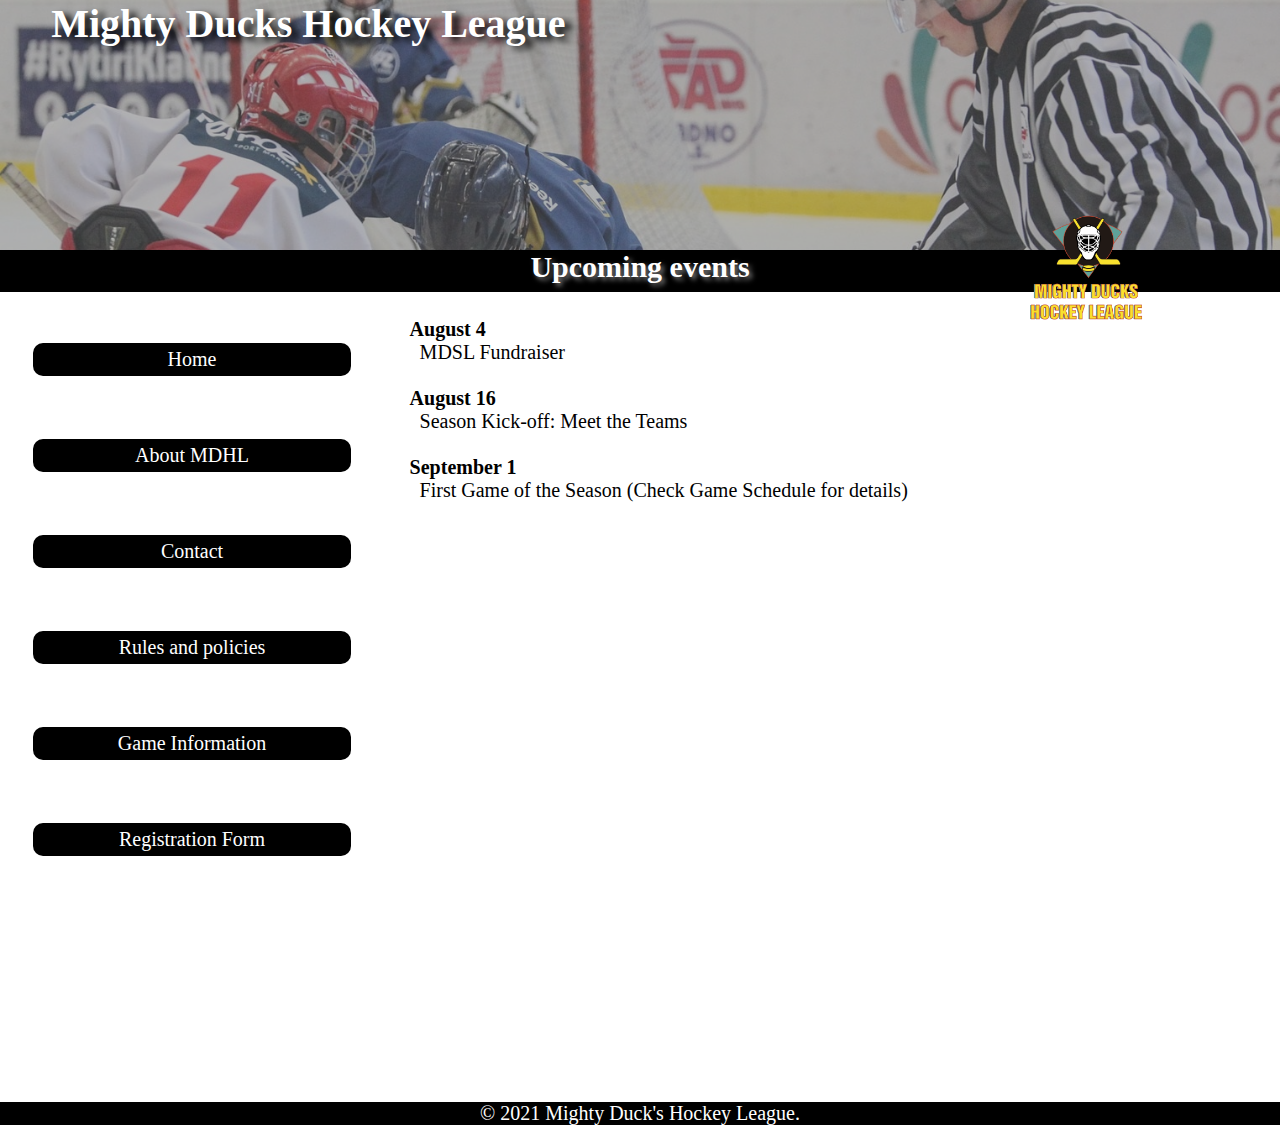
<file: index.html>
<!DOCTYPE html>
<html lang="en">

<head>
    <meta charset="UTF-8">
    <meta name="viewport" content="width=device-width, initial-scale=1.0">
    <title>Mighty Ducks - Home</title>
    <link rel="shortcut icon" href="img/logo.png" type="image/x-icon">
    <link rel="stylesheet" href="css/styleTask3.css">
</head>

<body>
        <header>
            <h1 id="title">Mighty Ducks Hockey League</h1>  
        </header>

        <section class="section-subtitle">
            <h2 id="subtitle">Upcoming events</h2>
            <img id="logo" src="img/logo.png" alt="logo de Mighty Ducks">
        </section>

        <main>   
            <nav>
                <a class="botton-nav" id="home" href="#">Home </a>
                <a class="botton-nav" id="about" href="about.html">About MDHL </a>
                <a class="botton-nav" id="contact" href="contact.html">Contact</a>
                <a class="botton-nav" href="rules.html">Rules and policies</a>
                <a class="botton-nav" href="gameinfo.html">Game Information</a>
                <a class="botton-nav" href="form.html">Registration Form</a>
            </nav>
            
        <section class="section-body">
                
            <ul style="list-style: none;">
                    <li><strong>August 4 </strong></br>&nbsp;&nbsp;MDSL Fundraiser </li></br>
                    <li><strong>August 16 </strong></br>&nbsp;&nbsp;Season Kick-off: Meet the Teams</li></br>    
                    <li><strong>September 1 </strong></br>&nbsp;&nbsp;First Game of the Season (Check Game Schedule for details)</li>
                </ul>  
            </section>
        </main>
    
        <footer>
            &copy; 2021 Mighty Duck's Hockey League.
        </footer>
 

</body>
</html>
</file>
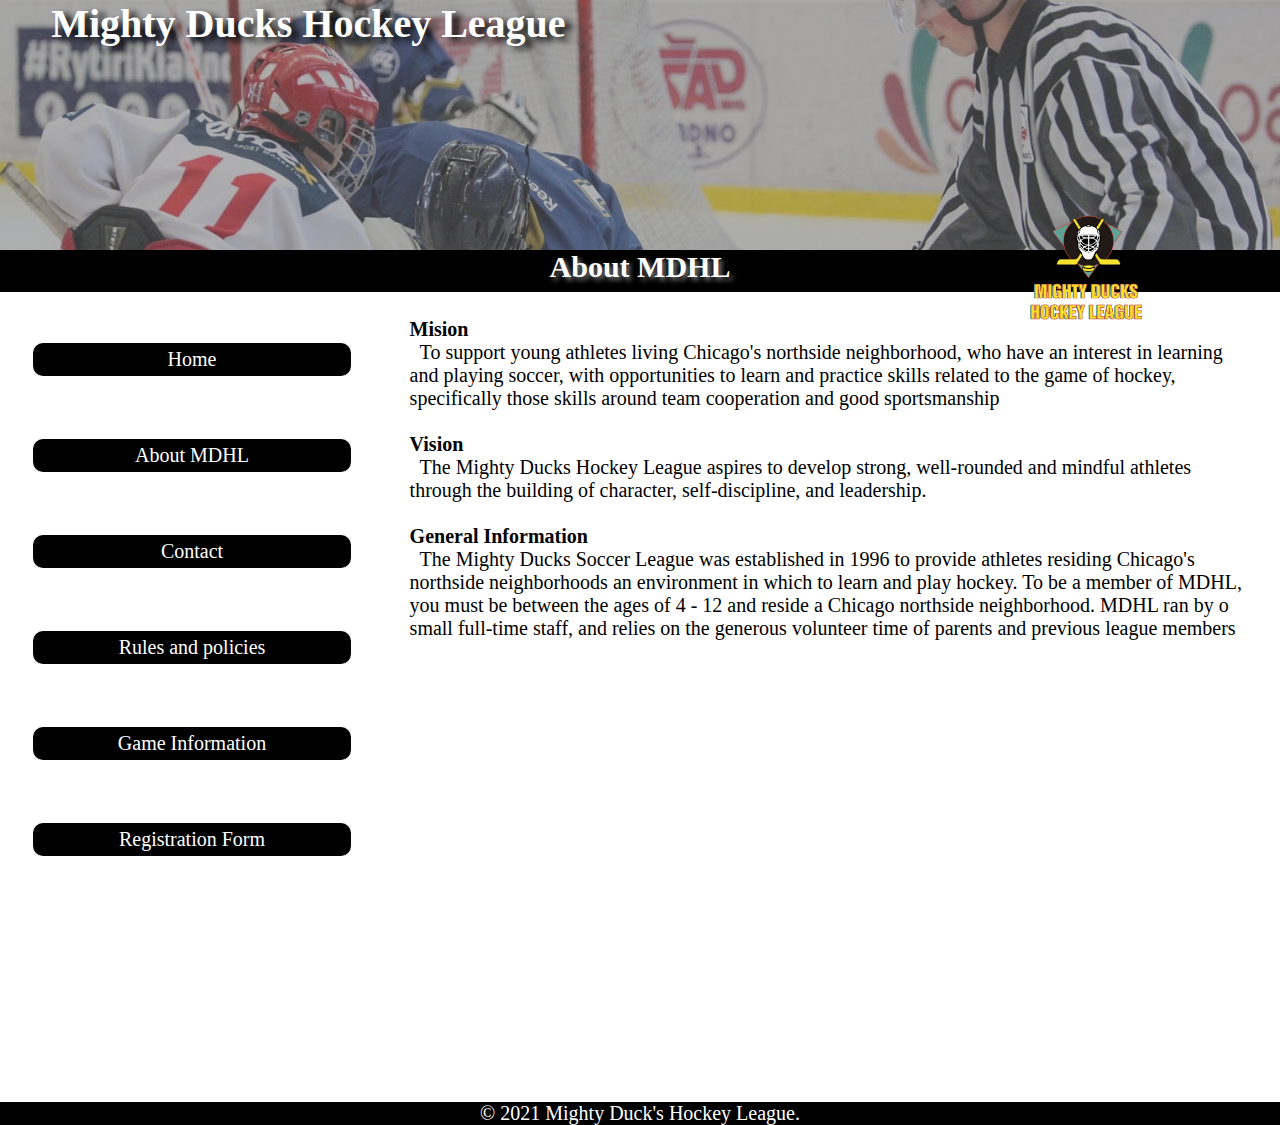
<file: about.html>
<!DOCTYPE html>
<html lang="en">

<head>
    <meta charset="UTF-8">
    <meta name="viewport" content="width=device-width, initial-scale=1.0">
    <title>About us</title>
    <link rel="shortcut icon" href="img/logo.png" type="image/x-icon">
    <link rel="stylesheet" href="css/styleTask3.css">
</head>

<body>
    <header>
        <h1 id="title">Mighty Ducks Hockey League</h1>                
    </header>

    <section class="section-subtitle">
        <h2 id="subtitle">About MDHL</h2>
        <img id="logo" src="img/logo.png" alt="logo de Mighty Ducks">
    </section>
    <main>   
        <nav>
            <a class="botton-nav" id="home" href="index.html">Home </a>
            <a class="botton-nav" id="about" href="#about.html">About MDHL </a>
            <a class="botton-nav" id="contact" href="contact.html">Contact</a>
            <a class="botton-nav" href="rules.html">Rules and policies</a>
            <a class="botton-nav" href="gameinfo.html">Game Information</a>
            <a class="botton-nav" href="form.html">Registration Form</a>
        </nav>
        
        <section class="section-body">
            <ul id="list-about">
                <li><strong>Mision </strong></br>&nbsp;&nbsp;To support young athletes living Chicago's northside neighborhood, who have an interest in
                    learning and playing soccer, with opportunities to learn and practice skills related to the game of
                    hockey, specifically those skills around team cooperation and good sportsmanship </li></br>
                <li><strong>Vision </strong></br>&nbsp;&nbsp;The Mighty Ducks Hockey League aspires to develop strong, well-rounded and mindful athletes
                    through the building of character, self-discipline, and leadership.</li></br>    
                <li><strong>General Information </strong></br>&nbsp;&nbsp;The Mighty Ducks Soccer League was established in 1996 to provide athletes residing
                    Chicago's northside neighborhoods an environment in which to learn and play hockey. To be a
                    member of MDHL, you must be between the ages of 4 - 12 and reside a Chicago northside
                    neighborhood. MDHL ran by o small full-time staff, and relies on the generous volunteer time of
                    parents and previous league members</li>
            </ul>  
        </section>

    </main>

    <footer>
        &copy; 2021 Mighty Duck's Hockey League.
    </footer> 
</body>
</html>
</file>
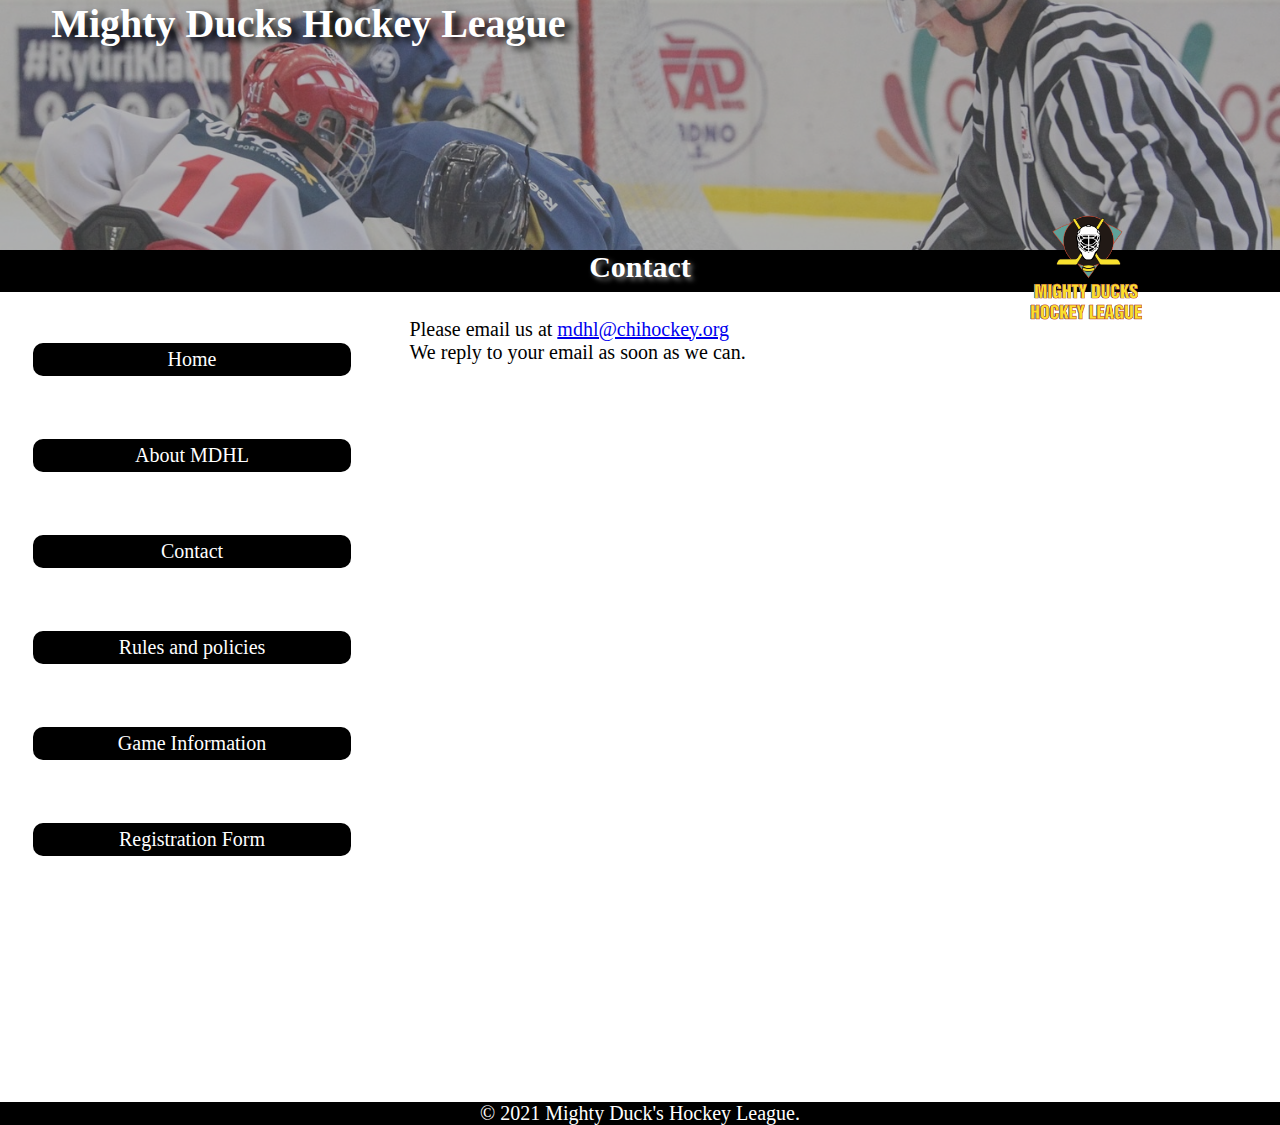
<file: contact.html>
<!DOCTYPE html>
<html lang="en">

<head>
    <meta charset="UTF-8">
    <meta name="viewport" content="width=device-width, initial-scale=1.0">
    <title>About us</title>
    <link rel="shortcut icon" href="img/logo.png" type="image/x-icon">
    <link rel="stylesheet" href="css/styleTask3.css">
</head>

<body>
    <header>
        <h1 id="titulo">Mighty Ducks Hockey League</h1>
    </header>

    <section class="section-subtitle">
        <h2 id="subtitle">Contact</h2>
        <img id="logo" src="img/logo.png" alt="logo de Mighty Ducks">
    </section>
    <main>   
    <nav>
        <a class="botton-nav" id="home" href="index.html">Home </a>
        <a class="botton-nav" id="about" href="about.html">About MDHL </a>
        <a class="botton-nav" id="contact" href="#contact.html">Contact</a>
        <a class="botton-nav" href="rules.html">Rules and policies</a>
        <a class="botton-nav" href="gameinfo.html">Game Information</a>
        <a class="botton-nav" href="form.html">Registration Form</a>
    </nav>
        
        <section class="section-body">
            <p>Please email us at <a href="mailto=mdhl@chihockey.org"> mdhl@chihockey.org</a></br>We reply to your email as soon as we can.
            </p>
        </section>
    </main>

    <footer>
        &copy; 2021 Mighty Duck's Hockey League.
    </footer> 
</body>
</html>
</file>
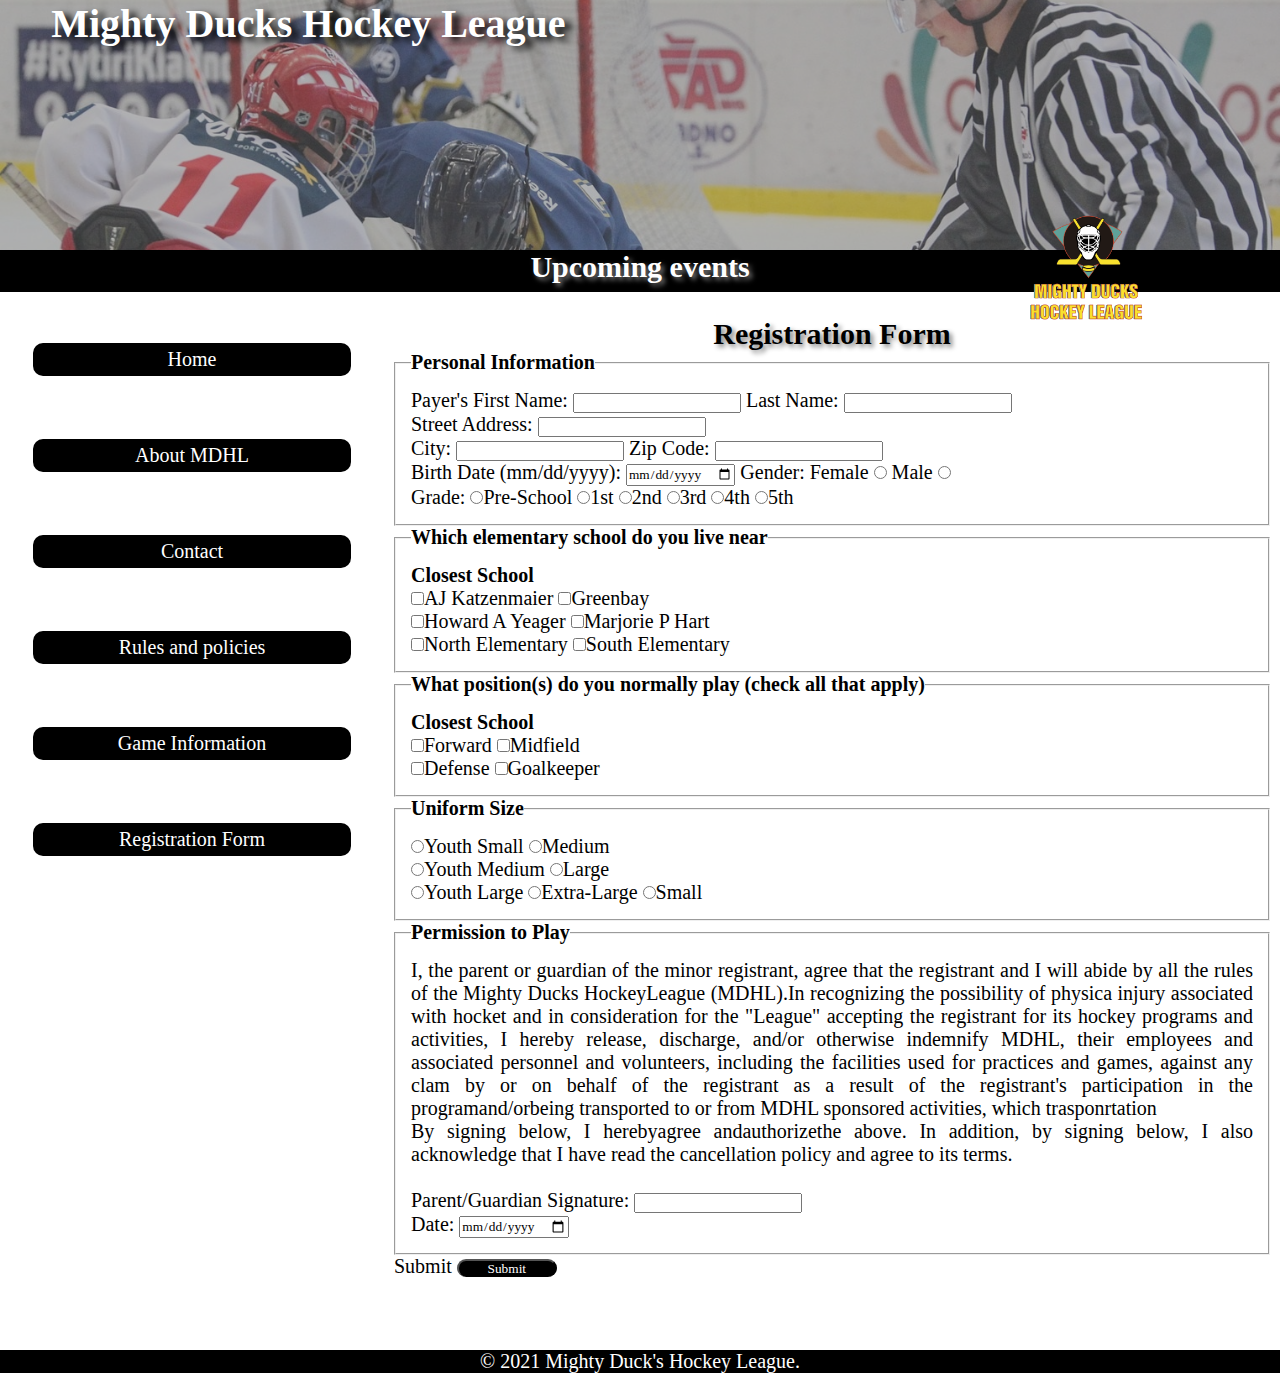
<file: form.html>
<!DOCTYPE html>
<html lang="en">

<head>
    <meta charset="UTF-8">
    <meta name="viewport" content="width=device-width, initial-scale=1.0">
    <title>Mighty Ducks - Home</title>
    <link rel="shortcut icon" href="img/logo.png" type="image/x-icon">
    <link rel="stylesheet" href="css/styleTask3.css">
</head>

<body>
    <header>
        <h1 id="title">Mighty Ducks Hockey League</h1>  
    </header>

    <section class="section-subtitle">
        <h2 id="subtitle">Upcoming events</h2>
        <img id="logo" src="img/logo.png" alt="logo de Mighty Ducks">
    </section>

    <main>   
        <nav>
            <a class="botton-nav" id="home" href="index.html">Home </a>
            <a class="botton-nav" id="about" href="about.html">About MDHL </a>
            <a class="botton-nav" id="contact" href="contact.html">Contact</a>
            <a class="botton-nav" href="rules.html">Rules and policies</a>
            <a class="botton-nav" href="gameinfo.html">Game Information</a>
            <a class="botton-nav" href="#form.html">Registration Form</a>
            
        </nav>
        <section class="reg_form">
            <h2>Registration Form</h2>
            <form action="/show_data.html">
                <fieldset class="personal_info">
                    <legend><strong>Personal Information</strong></legend>
                    <label>
                        Payer's First Name: 
                        <input type="text" name="name" required>
                    </label>
                    <label>
                        Last Name: 
                        <input type="text" name="last_name" required>
                    </label>
                    <br>
                    <label>
                        Street Address: 
                        <input type="text" name="address">
                    </label>
                    <br>
                    <label>
                        City: 
                        <input type="text" name="city">
                    </label>
                    <label>
                        Zip Code: 
                        <input type="text" name="zip_code">
                    </label>
                    <br>
                    <label>
                        Birth Date (mm/dd/yyyy): 
                        <input type="date" name="bdate" required>
                    </label>
                    <label>
                        Gender:
                        <label>Female <input type="radio" name="gender"></label> 
                        <label>Male <input type="radio" name="gender"></label>
                    </label>
                    <br>
                    <label>
                        Grade: 
                        <label><input type="radio" name="grade" value="pre">Pre-School</label> 
                        <label><input type="radio" name="grade" value="1">1st</label> 
                        <label><input type="radio" name="grade" value="2">2nd</label> 
                        <label><input type="radio" name="grade" value="3">3rd</label>
                        <label><input type="radio" name="grade" value="4">4th</label>  
                        <label><input type="radio" name="grade" value="5">5th</label> 
                    </label>
                </fieldset>

                <fieldset class="school">
                    <legend><strong>Which elementary school do you live near</strong></legend>
                        <strong>Closest School</strong><br> 
                        <label class="school_name"><input type="checkbox" name="school" value="1">AJ Katzenmaier</label> 
                        <label class="school_name"><input type="checkbox" name="school" value="2">Greenbay</label><br> 
                        <label class="school_name"><input type="checkbox" name="school" value="3">Howard A Yeager</label>
                        <label class="school_name"><input type="checkbox" name="school" value="4">Marjorie P Hart</label><br>
                        <label class="school_name"><input type="checkbox" name="school" value="5">North Elementary</label>
                        <label class="school_name"><input type="checkbox" name="school" value="5">South Elementary</label> 
                </fieldset>

                <fieldset class="position">
                    <legend><strong>What position(s) do you normally play (check all that apply)</strong></legend>
                    <label>
                        <strong>Closest School</strong><br> 
                        <label><input type="checkbox" name="position" value="1">Forward</label>
                        <label><input type="checkbox" name="position" value="2">Midfield</label><br>
                        <label><input type="checkbox" name="position" value="3">Defense</label>
                        <label><input type="checkbox" name="Position" value="4">Goalkeeper</label>
                         
                    </label>
                </fieldset>

                <fieldset class="size">
                    <legend><strong>Uniform Size</strong></legend>
                    <label>
                        <label><input type="radio" name="size" value="1">Youth Small</label> 
                        <label><input type="radio" name="size" value="2">Medium</label><br> 
                        <label><input type="radio" name="size" value="3">Youth Medium</label>
                        <label><input type="radio" name="size" value="4">Large</label><br>
                        <label><input type="radio" name="size" value="5">Youth Large</label>
                        <label><input type="radio" name="size" value="6">Extra-Large</label>
                        <label><input type="radio" name="size" value="7">Small</label>  
                    </label>
                </fieldset>

                <fieldset class="permission">
                    <legend><strong>Permission to Play</strong></legend>
                    <p>I, the parent or guardian of the minor registrant, agree that the registrant and I will abide by all the rules of the Mighty Ducks HockeyLeague (MDHL).In recognizing the possibility of physica injury associated with hocket and in consideration for the "League" accepting the registrant for its hockey programs and activities, I hereby release, discharge, and/or otherwise indemnify MDHL, their employees and associated personnel and volunteers, including the facilities used for practices and games, against any clam by or on behalf of the registrant as a result of the registrant's participation in the programand/orbeing transported to or from MDHL sponsored activities, which trasponrtation<br> By signing below, I herebyagree andauthorizethe above. In addition, by signing below, I also acknowledge that I have read the cancellation policy and agree to its terms.</p><br>
                    <label>Parent/Guardian Signature: <input type="text" name="signature" required></label><br>
                    <label>Date: <input type="date"></label>
                </fieldset>

                <label class="lab_submit">Submit  <input class="submit" type="submit"></label>
            </form>
        </section>
    </main>
    <footer>
        &copy; 2021 Mighty Duck's Hockey League.
    </footer>
</body>
</file>
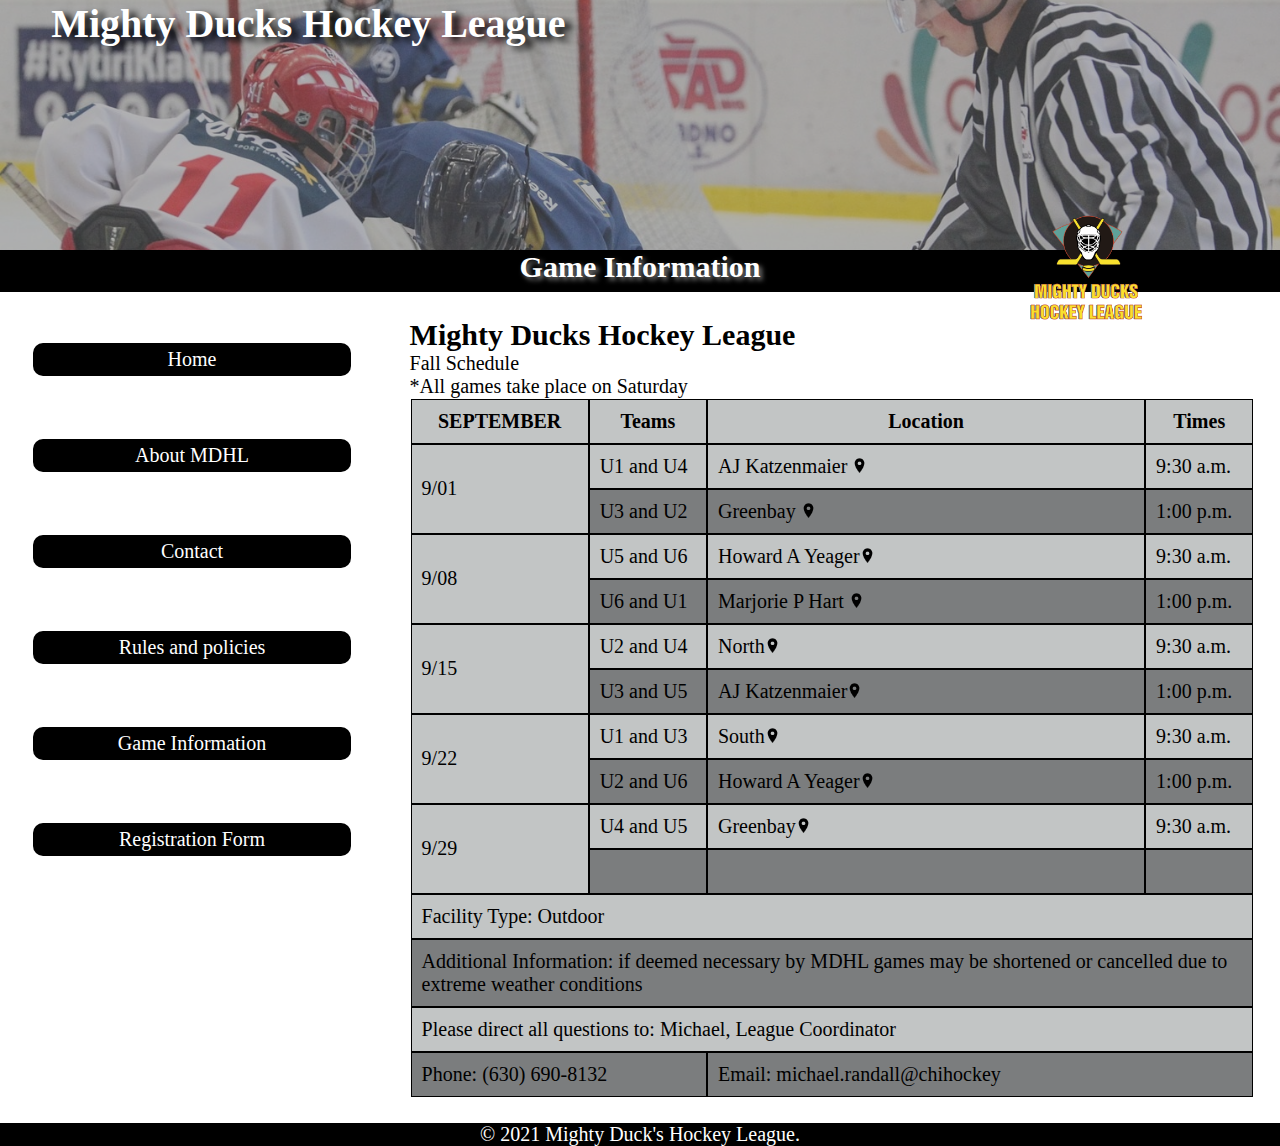
<file: gameinfo.html>
<!DOCTYPE html>
<html lang="en">

<head>
    <meta charset="UTF-8">
    <meta name="viewport" content="width=device-width, initial-scale=1.0">
    <title>Mighty Ducks - Home</title>
    <link rel="shortcut icon" href="img/location.png" type="image/x-icon">
    <link rel="stylesheet" href="css/styleTask3.css">
</head>

<body>
    <header>
        <h1 id="title">Mighty Ducks Hockey League</h1>                
    </header>

    <section class="section-subtitle">
        <h2 id="subtitle">Game Information</h2>
        <img id="logo" src="img/logo.png" alt="logo de Mighty Ducks">
    </section>
    <main>   
    <nav>
        <a class="botton-nav" id="home" href="index.html">Home </a>
        <a class="botton-nav" id="about" href="about.html">About MDHL </a>
        <a class="botton-nav" id="contact" href="contact.html">Contact</a>
        <a class="botton-nav" href="rules.html">Rules and policies</a>
        <a class="botton-nav" href="#gameinfo.html">Game Information</a>
        <a class="botton-nav" href="form.html">Registration Form</a>
    </nav>
        
        <section class="section-body section-gameinfo">
            <h2>Mighty Ducks Hockey League</h2>
            <p>Fall Schedule</p>
            <p>*All games take place on Saturday</p>
            <table class="table-september">
               <thead>
                    <tr>
                        <th id="september">SEPTEMBER</th>
                        <th>Teams</th>
                        <th>Location</th>
                        <th>Times</th>
                    </tr>   
               </thead>

               <tbody>
                    <tr>
                       <td rowspan="2">9/01</td>
                       <td>U1 and U4</td>
                    <td class="tsep_loc">
                        <p>AJ Katzenmaier <img id="location" src="img/location2.png" alt="location icon"></p><iframe
                            src="https://www.google.com/maps/embed?pb=!1m18!1m12!1m3!1d2969.022980719934!2d-87.6378335!3d41.9138647!2m3!1f0!2f0!3f0!3m2!1i1024!2i768!4f13.1!3m3!1m2!1s0x880fd3407260c45b%3A0xb351205fae50c6f3!2sGreenbay%20Elementary!5e0!3m2!1ses-419!2sar!4v1692051351621!5m2!1ses-419!2sar"
                            width="200" height="200" style="border:0;" allowfullscreen="" loading="lazy"
                            referrerpolicy="no-referrer-when-downgrade"></iframe>
                    </td>
                       <td>9:30 a.m.</td> 
                    </tr>
                    <tr>
                        <td>U3 and U2</td>
                        <td class="tsep_loc">
                            <p>Greenbay <img id="location" src="img/location2.png" alt="location icon"></p><iframe src="https://www.google.com/maps/embed?pb=!1m18!1m12!1m3!1d2969.022980719934!2d-87.6378335!3d41.9138647!2m3!1f0!2f0!3f0!3m2!1i1024!2i768!4f13.1!3m3!1m2!1s0x880fd3407260c45b%3A0xb351205fae50c6f3!2sGreenbay%20Elementary!5e0!3m2!1ses-419!2sar!4v1692051351621!5m2!1ses-419!2sar" width="200" height="200" style="border:0;" allowfullscreen="" loading="lazy" referrerpolicy="no-referrer-when-downgrade"></iframe>
                        </td>
                        <td>1:00 p.m.</td>
                    </tr>
                    <tr>
                        <td rowspan="2">9/08</td>
                        <td>U5 and U6</td>
                        <td class="tsep_loc"><p>Howard A Yeager<img id="location" src="img/location2.png" alt="location icon"></p><iframe src="https://www.google.com/maps/embed?pb=!1m18!1m12!1m3!1d2950.270061655822!2d-87.8538811!3d42.315438300000004!2m3!1f0!2f0!3f0!3m2!1i1024!2i768!4f13.1!3m3!1m2!1s0x880feccac26b07c5%3A0x8b51fa5d6efe771a!2sHoward%20A.%20Yeager%20School%20(PREK-K)!5e0!3m2!1ses-419!2sar!4v1692054654222!5m2!1ses-419!2sar" width="200" height="200" style="border:0;" allowfullscreen="" loading="lazy" referrerpolicy="no-referrer-when-downgrade"></iframe>
                        </td>
                        <td>9:30 a.m.</td> 
                     </tr>
                     <tr>
                         <td>U6 and U1</td>
                         <td class="tsep_loc"><p>Marjorie P Hart <img id="location" src="img/location2.png" alt="location icon"></p><iframe src="https://www.google.com/maps/embed?pb=!1m18!1m12!1m3!1d2968.2898383819593!2d-87.6459727!3d41.9296229!2m3!1f0!2f0!3f0!3m2!1i1024!2i768!4f13.1!3m3!1m2!1s0x880fd30f2637f9d7%3A0xdbff5d5dfcfcfa35!2sMarjorie%20P%20Hart%20Elementary!5e0!3m2!1ses-419!2sar!4v1692054771770!5m2!1ses-419!2sar" width="200" height="200" style="border:0;" allowfullscreen="" loading="lazy" referrerpolicy="no-referrer-when-downgrade"></iframe>

                         </td>
                         <td>1:00 p.m.</td>
                     </tr>
                     <tr>
                        <td rowspan="2">9/15</td>
                        <td>U2 and U4</td>
                        <td class="tsep_loc"><p>North<img id="location" src="img/location2.png" alt="location icon"></p><iframe src="https://www.google.com/maps/embed?pb=!1m18!1m12!1m3!1d2962.9587022649152!2d-87.8813038!3d42.0440659!2m3!1f0!2f0!3f0!3m2!1i1024!2i768!4f13.1!3m3!1m2!1s0x880fb793e8d23749%3A0xbdd4da26438cf3a0!2sNorth%20Elementary%20School!5e0!3m2!1ses-419!2sar!4v1692055184245!5m2!1ses-419!2sar" width="200" height="200" style="border:0;" allowfullscreen="" loading="lazy" referrerpolicy="no-referrer-when-downgrade"></iframe>
                        </td>
                        <td>9:30 a.m.</td> 
                     </tr>
                     <tr>
                         <td>U3 and U5</td>
                         <td class="tsep_loc"><p>AJ Katzenmaier<img id="location" src="img/location2.png" alt="location icon"></p><iframe
                            src="https://www.google.com/maps/embed?pb=!1m18!1m12!1m3!1d2969.022980719934!2d-87.6378335!3d41.9138647!2m3!1f0!2f0!3f0!3m2!1i1024!2i768!4f13.1!3m3!1m2!1s0x880fd3407260c45b%3A0xb351205fae50c6f3!2sGreenbay%20Elementary!5e0!3m2!1ses-419!2sar!4v1692051351621!5m2!1ses-419!2sar"
                            width="200" height="200" style="border:0;" allowfullscreen="" loading="lazy"
                            referrerpolicy="no-referrer-when-downgrade"></iframe>
                        </td>
                         <td>1:00 p.m.</td>
                     </tr>
                     <tr>
                        <td rowspan="2">9/22</td>
                        <td>U1 and U3</td>
                        <td class="tsep_loc"><p>South<img id="location" src="img/location2.png" alt="location icon"></p><iframe src="https://www.google.com/maps/embed?pb=!1m18!1m12!1m3!1d2964.0706345378885!2d-87.8860448!3d42.0202171!2m3!1f0!2f0!3f0!3m2!1i1024!2i768!4f13.1!3m3!1m2!1s0x880fb7ad3c474b63%3A0x93bdf85af2a839ed!2sSOUTH%20ELEMENTARY%20SCHOOL!5e0!3m2!1ses-419!2sar!4v1692055106527!5m2!1ses-419!2sar" width="200" height="200" style="border:0;" allowfullscreen="" loading="lazy" referrerpolicy="no-referrer-when-downgrade"></iframe>
                        
                        </td>
                        <td>9:30 a.m.</td> 
                     </tr>
                     <tr>
                         <td>U2 and U6</td>
                         <td class="tsep_loc"><p>Howard A Yeager<img id="location" src="img/location2.png" alt="location icon"></p><iframe src="https://www.google.com/maps/embed?pb=!1m18!1m12!1m3!1d2950.270061655822!2d-87.8538811!3d42.315438300000004!2m3!1f0!2f0!3f0!3m2!1i1024!2i768!4f13.1!3m3!1m2!1s0x880feccac26b07c5%3A0x8b51fa5d6efe771a!2sHoward%20A.%20Yeager%20School%20(PREK-K)!5e0!3m2!1ses-419!2sar!4v1692054654222!5m2!1ses-419!2sar" width="200" height="200" style="border:0;" allowfullscreen="" loading="lazy" referrerpolicy="no-referrer-when-downgrade"></iframe>
                         </td>
                         <td>1:00 p.m.</td>
                     </tr>
                     <tr>
                        <td rowspan="2">9/29</td>
                        <td>U4 and U5</td>
                        <td class="tsep_loc">
                            <p>Greenbay<img id="location" src="img/location2.png" alt="location icon"></p><iframe src="https://www.google.com/maps/embed?pb=!1m18!1m12!1m3!1d2969.022980719934!2d-87.6378335!3d41.9138647!2m3!1f0!2f0!3f0!3m2!1i1024!2i768!4f13.1!3m3!1m2!1s0x880fd3407260c45b%3A0xb351205fae50c6f3!2sGreenbay%20Elementary!5e0!3m2!1ses-419!2sar!4v1692051351621!5m2!1ses-419!2sar" width="200" height="200" style="border:0;" allowfullscreen="" loading="lazy" referrerpolicy="no-referrer-when-downgrade"></iframe>
                        </td>
                        <td>9:30 a.m.</td> 
                     </tr>
                     <tr>
                         <td></td>
                         <td></td>
                         <td>&nbsp;</td>
                     </tr>
               </tbody>

               <tfoot>
                    <tr>
                        <td colspan="4">Facility Type: Outdoor</td>
                    </tr>
                    <tr>
                        <td colspan="4">Additional Information: if deemed necessary by MDHL games may be shortened or cancelled due to extreme weather conditions</td>
                    </tr>
                    <tr>
                        <td colspan="4">Please direct all questions to: Michael, League Coordinator</td>
                    </tr>
                    <tr>
                        <td colspan="2">Phone: (630) 690-8132</td>
                        <td colspan="2">Email: michael.randall@chihockey</td>
                    </tr>
               </tfoot>
            </table>
            
            <table>
                
            </table>

        </section>
    </main>

    <footer>
        &copy; 2021 Mighty Duck's Hockey League.
    </footer> 
</body>
</html>
</file>
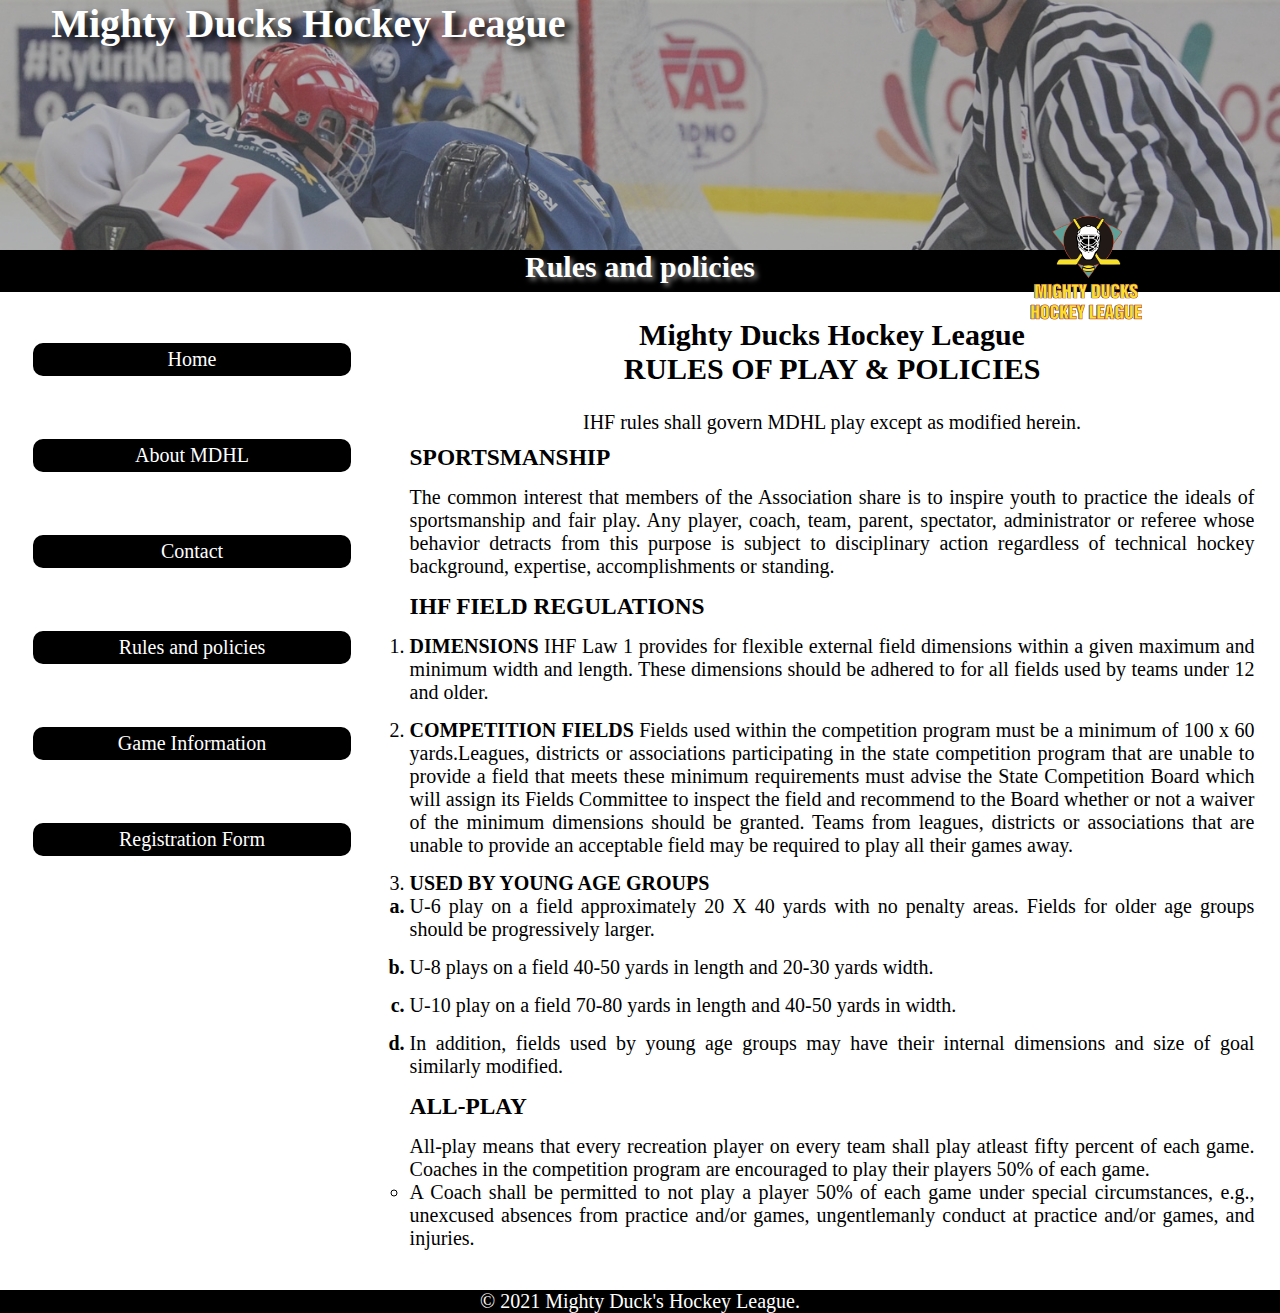
<file: rules.html>
<!DOCTYPE html>
<html lang="en">

<head>
    <meta charset="UTF-8">
    <meta name="viewport" content="width=device-width, initial-scale=1.0">
    <title>Mighty Ducks - Home</title>
    <link rel="shortcut icon" href="img/logo.png" type="image/x-icon">
    <link rel="stylesheet" href="css/styleTask3.css">
</head>

<body>
    <header>
        <h1 id="title">Mighty Ducks Hockey League</h1>
    </header>

    <section class="section-subtitle">
        <h2 id="subtitle">Rules and policies</h2>
        <img id="logo" src="img/logo.png" alt="logo de Mighty Ducks">
    </section>
    <main>
        <nav>
            <a class="botton-nav" id="home" href="index.html">Home </a>
            <a class="botton-nav" id="about" href="about.html">About MDHL </a>
            <a class="botton-nav" id="contact" href="contact.html">Contact</a>
            <a class="botton-nav" href="#rules.html">Rules and policies</a>
            <a class="botton-nav" href="gameinfo.html">Game Information</a>
            <a class="botton-nav" href="form.html">Registration Form</a>
        </nav>
        <section class="section-body section-ryp">
            <h2>Mighty Ducks Hockey League <br />RULES OF PLAY & POLICIES</h2>
            <p>IHF rules shall govern MDHL play except as modified herein.</p>
            <ul class="no-style-list">
                <li>
                    <h3>SPORTSMANSHIP</h3>
                    <p>The common interest that members of the Association share is to inspire
                        youth to practice the ideals of sportsmanship and fair play. Any player, coach,
                        team, parent, spectator, administrator or referee whose behavior detracts from
                        this purpose is subject to disciplinary action regardless of technical hockey
                        background, expertise, accomplishments or standing.</p>
                </li>

                <li>
                    <h3>IHF FIELD REGULATIONS</h3>
                    <ol>
                        <li><strong>DIMENSIONS </strong>IHF Law 1 provides for flexible external field dimensions within
                            a given maximum and minimum width and length. These dimensions should be
                            adhered to for all fields used by teams under 12 and older.
                        </li>

                        <li><strong>COMPETITION FIELDS</strong> Fields used within the competition program must be
                            a minimum of 100 x 60 yards.Leagues, districts or associations participating in
                            the state competition program that are unable to provide a field that meets these
                            minimum requirements must advise the State Competition Board which will
                            assign its Fields Committee to inspect the field and recommend to the Board
                            whether or not a waiver of the minimum dimensions should be granted. Teams
                            from leagues, districts or associations that are unable to provide an acceptable
                            field may be required to play all their games away.
                        </li>

                        <li><strong>USED BY YOUNG AGE GROUPS</strong>
                            <ol class="alpha-list">
                                <li>U-6 play on a field approximately 20 X 40 yards with no penalty areas. Fields
                                    for older age groups should be progressively larger.
                                </li>
                                <li>U-8 plays on a field 40-50 yards in length and 20-30 yards width.
                                </li>
                                <li>U-10 play on a field 70-80 yards in length and 40-50 yards in width.
                                </li>
                                <li>In addition, fields used by young age groups may have their internal
                                    dimensions and size of goal similarly modified.

                                </li>
                            </ol>
                        </li>
                    </ol>
                </li>

                <li>
                    <h3>ALL-PLAY</h3>
                    <p>All-play means that every recreation player on every team shall play atleast
                        fifty percent of each game. Coaches in the competition program are encouraged
                        to play their players 50% of each game.</p>
                    <ol class="circle-list">
                        <li>A Coach shall be permitted to not play a player 50% of each game
                            under special circumstances, e.g., unexcused absences from practice
                            and/or games, ungentlemanly conduct at practice and/or games, and
                            injuries.
                        </li>
                    </ol>
                </li>
            </ul>
        </section>
    </main>

    <footer>
        &copy; 2021 Mighty Duck's Hockey League.
    </footer>
</body>

</html>
</file>
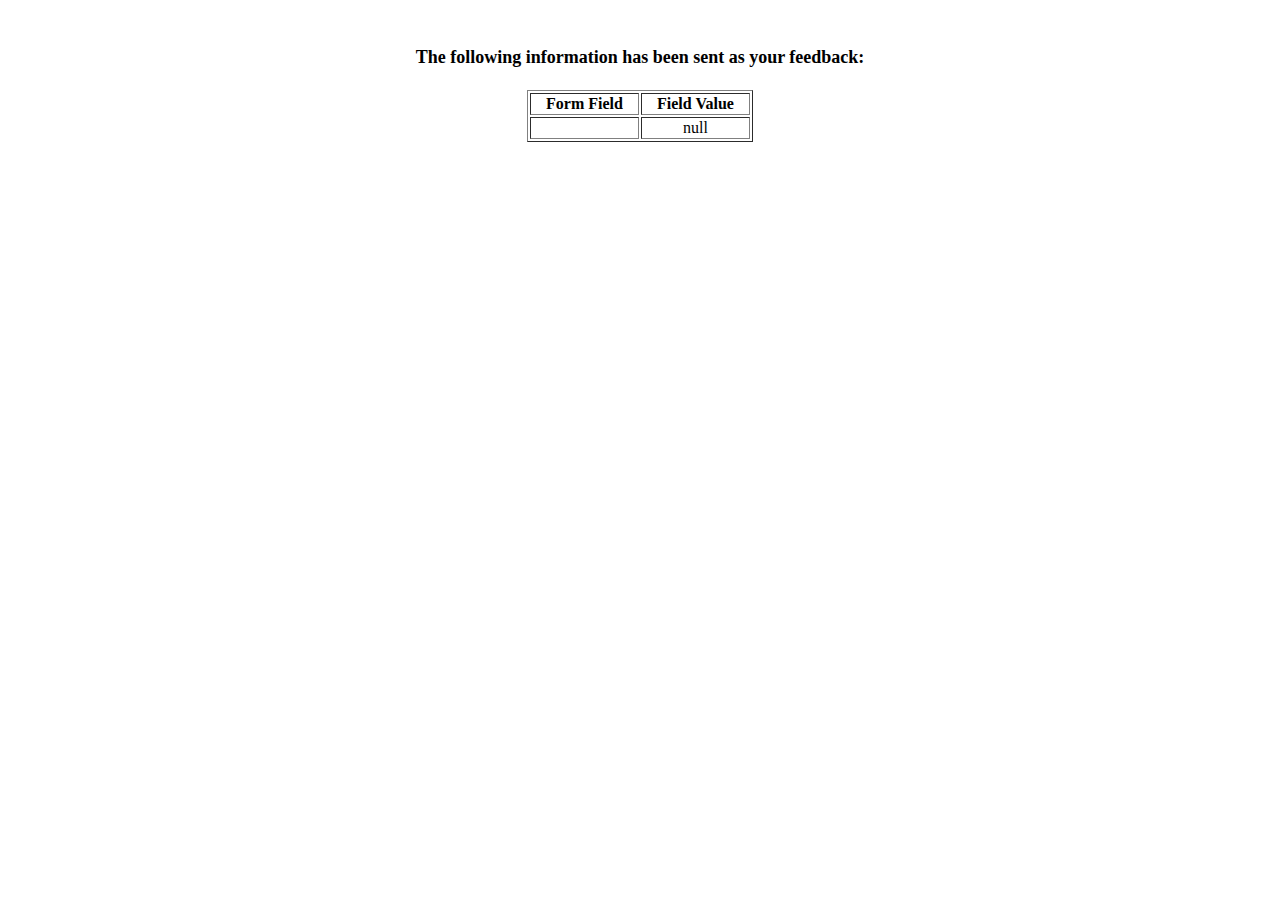
<file: show_data.html>
<html>
<head>
<title>Feedback Sent</title>
</head>
<body>
<p align=center>&nbsp;</p>
<h1 align=center><font size="+1">The following information has been sent as your
  feedback:</font></h1>

<table border="1" align=center width="226">
  <tr>
    <th align="center">Form Field</th>
    <th align="center">Field Value</th>
  </tr>

<script language="javascript">
var args = location.search.substr(1).split('&');
for (var i = 0; i < args.length; ++i) {
  var parts = args[i].split('=');
  if (parts != null) {
    var field = parts[0];
    var value = parts[1];
    if (value == null) {
      value = "null"
    }
    else {
      value = '"' + unescape(value.replace(/\+/g, ' ')) + '"';
    }

    document.writeln('<tr><td align="center">' + field + '</td>');
    document.writeln('<td align="center">' + value + '</td></tr>');
  }
}
</script>

<noscript>
<tr><td>
<p>You need to turn on Javascript in your browser.</p>

<p>In Microsoft Internet Explorer 4 or greater:</p>
<ul>
<li>From the "Tools" menu (in IE 4, it's the "View" menu), select "Internet Options".</li>
<li>Click on the "Security" tab.</li>
<li>Click on the "Custom Level" button. (In IE 4, select "Custom"
and then click on "Settings...".)</li>
<li>Under "Active scripting" make sure "Enable" is selected.</li>
</ul>

<p>In Netscape version 4 or greater:</p>
<ul>
<li>From the <b>Edit</b> menu, select <b>Preferences</b>.</li>
<li>In the <b>Category</b> list on the left, click on the word "Advanced".</li>
<li>In the panel on the right, make sure "Enable JavaScript" is checked.</li>
<li>Click the <b>OK</b> button.</li>
</ul>

</td></tr>
</noscript>

</table>
</body>
</html>
</file>
<file: css/styleTask3.css>
:root{
    font-size: 20px;
}
* {
    padding: 0;
    margin: 0;
    box-sizing: border-box;
    font-family: cursive;
}


header{
    min-height: 4vh;
    height: 250px;
    background-image: url(../img/banner.jpg);
    background-size: cover;    
    background-position: 0% 25%;
}

h1{
    opacity: 1;
    padding-left: 4vw;
    height: 100%;
    width: 100%;
    background-color: rgba(102, 102, 102, 0.5);
    position: relative;
    color: white;
    text-shadow: 7px 4px 7px black;
}

.section-subtitle{
    background-color: black;
    padding-bottom: 8px;
}

#subtitle{ 
    text-align: center;
    color: white;
    text-shadow: 3px 3px 5px gray;
}

#logo{
    width: 130px;
    position: absolute;
    right: 10%;
    top:200px ;
}

nav{
    min-height: 6vh;
    min-width: 30%;
    max-height: fit-content;
    width: 29%;
    display: flex;
    flex-direction: column;
    padding-top: 4%;
}

.botton-nav{
    padding: 5px 0;
    width: 83%;
    margin: 0 auto 7vh auto;
    border-bottom: 25px;
    background-color: black;
    border-radius: 10px;
    text-align: center;
    text-decoration:none;
    color: white;
    transition: all .4s;
}

.botton-nav:hover {
    transform: scale(1.1);
    box-shadow: 3px 3px 5px gray;
}

main{
    min-height: 90vh;
    display: flex;
    flex-direction: row;
}

.section-body{
    padding: 2%;
}

.section-ryp{
    display: flex;
    flex-direction: column;
    gap: 10px;
}

.section-ryp li,
.section-ryp h2,
.section-ryp h3{
    margin-bottom: 15px;
}

.section-ryp>h2,
.section-ryp>p{
    text-align: center;
}

.section-ryp li{
    text-align: justify;
}

#list-about{
    list-style: none;
    width: 100%;
}

.tsep_loc{
    display: flex;
    justify-content: space-between;
    align-items: center;
}

#location{
    width: 15px;
    align-items: first baseline;
}

.tsep_loc>iframe{
    height: 0;
    transition: height 1s ease-in-out;
}

.tsep_loc:hover iframe{
    height: 75px;
}

.reg_form{
    padding: 10px;
}

.reg_form>h2{
    text-shadow: 3px 3px 5px gray;
    text-align: center;
    padding-top: 15px;
}

.reg_form>form fieldset{
    padding: 15px;
}

.permission>p{
    text-align: justify;
}

.submit{
    width: 100px;
    margin: 0 auto 7vh auto;
    border-bottom: 25px;
    background-color: black;
    border-radius: 10px;
    text-align: center;
    text-decoration:none;
    color: white;
    transition: all .4s;
}

.submit:hover {
    transform: scale(1.1);
    box-shadow: 3px 3px 5px gray;
}

footer{
    text-align: center;
    background-color: black;
    color: white;
}

.no-style-list{
    list-style: none;
}

.alpha-list{
    list-style: lower-alpha;
}

.alpha-list li::marker{
    font-weight: bold;
}

.circle-list{
    list-style: circle;
}

.table-september th,
.table-september td{
    padding: 10px;
    outline: 1px solid black;
}

.table-september tr:nth-child(odd){
    background-color: rgba(103, 110, 109, 0.4);
}

.table-september tr:nth-child(even){
    background-color: #7b7d7e;
}

@media (max-width:656px){
    main{
        width: auto;
        min-height: 90vh;
        display: flex;
        flex-direction: column;
    }
    nav{
        min-height: 6vh;
        width: auto;
        flex-direction: row;
        flex-wrap: wrap;
        padding-top: 4%;
        justify-content: center;
    }
    .botton-nav{  
        width: 10rem;
    }
    #logo{
        width: 100px;
        position: absolute;
        right: 2%;
        top:200px ;
    }
    .tsep_loc{
        display: block;
        align-items: start;
    }

    .table-september{
        max-width: 538px;
        min-width: 320px;
    }
}

@media (max-width:603px){
    
    #logo{
        width: 130px;
        position: absolute;
        right: 2%;
        top:200px ;
    }
}
@media (max-width:487px){
    main{
        min-height: 90vh;
        display: flex;
        flex-direction: column;
    }
    nav{
        min-height: 6vh;
        width: auto;
        flex-direction: row;
        flex-wrap: wrap;
        padding-top: 4%;
        justify-content: center;
    }
    .botton-nav{  
        width: 10rem;
    }
    #logo{
        width: 100px;
        position: absolute;
        right: 2%;
        top:200px ;
    }
}

@media (max-width:446px){
    main{
        min-height: 90vh;
        display: flex;
        flex-direction: column;
    }
    nav{
        min-height: 6vh;
        width: auto;
        flex-direction: row;
        flex-wrap: wrap;
        padding-top: 4%;
        justify-content: center;
    }
    .botton-nav{  
        width: 10rem;
    }
    #logo{
        width: 70px;
        position: absolute;
        right: 2%;
        top:180px ;
    }
}
</file>
